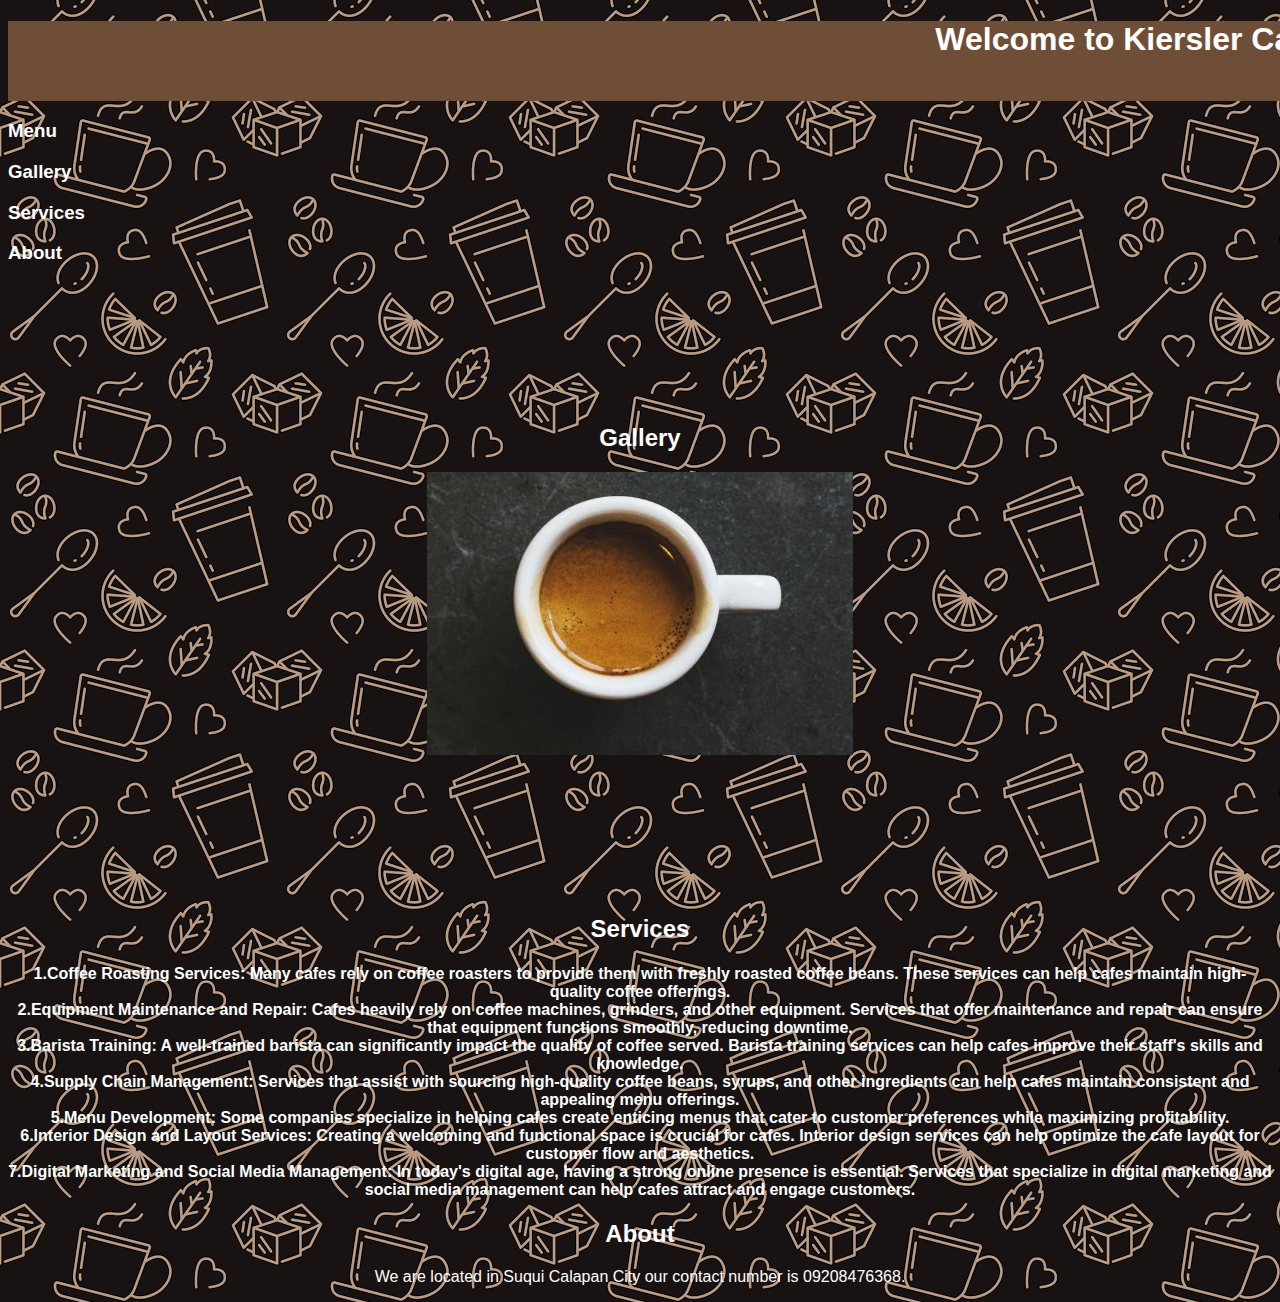
<file: index.html>
<!DOCTYPE html>
<html>
<head>
  <title>Cafe Website</title>
  <link rel="stylesheet" type="text/css" href="styles.css">
  <script type="text/javascript" src="hide.js"></script>
</head>
<body>

<header>
  <h1>Welcome to Kiersler Cafe</h1>
  
</header>
   <a href="javascript:void(0);" style="color: white;" onclick="Menu()"><h3>Menu</h3></a>
  <a href="javascript:void(0);" style="color: white;" onclick="Gallery()"><h3>Gallery</h3></a>
  <a href="javascript:void(0);" style="color: white;" onclick="Services()"><h3>Services</h3></a>
  <a href="javascript:void(0);" style="color: white;" onclick="About()"><h3>About</h3></a>
    <div id="content"><ul>
      <h2>Menu</h2>
      <p style="text-align: center">Espresso - 140 Pesos<p>
      <p style="text-align: center">Cappuccino - 175 Pesos</p>
      <p style="text-align: center">Latte - 200 Pesos</p>
      <p style="text-align: center">Mocha - 235 Pesos</p></p>
  </div>

  <div id="content1" class="gallery">
    <h2>Gallery</h2>
    <div class="slideshow">
      <img src="images (18).jpeg" class="slide">
      <img src="1200px-Cappuccino_at_Sightglass_Coffee.jpg" class="slide">
      <img src="images (19).jpeg" class="slide">
      <img src="images (20).jpeg" class="slide">
    </div>
  </div>
    <div id="content3" class="Services">
     <h2>Services</h2>
     <h4 style="text-align: center">
1.Coffee Roasting Services: Many cafes rely on coffee roasters to provide them with freshly roasted coffee beans. These services can help cafes maintain high-quality coffee offerings.<br>
2.Equipment Maintenance and Repair: Cafes heavily rely on coffee machines, grinders, and other equipment. Services that offer maintenance and repair can ensure that equipment functions smoothly, reducing downtime.<br>
3.Barista Training: A well-trained barista can significantly impact the quality of coffee served. Barista training services can help cafes improve their staff's skills and knowledge.<br>
4.Supply Chain Management: Services that assist with sourcing high-quality coffee beans, syrups, and other ingredients can help cafes maintain consistent and appealing menu offerings.<br>
5.Menu Development: Some companies specialize in helping cafes create enticing menus that cater to customer preferences while maximizing profitability.<br>
6.Interior Design and Layout Services: Creating a welcoming and functional space is crucial for cafes. Interior design services can help optimize the cafe layout for customer flow and aesthetics.<br>
7.Digital Marketing and Social Media Management: In today's digital age, having a strong online presence is essential. Services that specialize in digital marketing and social media management can help cafes attract and engage customers.<br>
     </h4>
    </div>
  <div id="content2" class="About">
     <h2>About</h2>
   <p style="text-align: center">We are located in Suqui Calapan City our contact number is 09208476368.</p>
    </div>
<script src="main.js"></script>
  
</body>
</html>
</file>
<file: styles.css>
body {
  color: white;
  font-family: Arial, sans-serif;
  background-image: url("images (1).png");
  height: auto;
  width: auto;
}

header {
  background-color: #6F4E37;
  color: white;
  text-align: center;
  padding: 0rem;
  height: 5rem;
  width: 140rem; 
}
.gallery {
  text-align: center;
  margin: 10rem;
}

.slideshow {
  display: flex;
  justify-content: center;
  aspect-ratio: 30 / 9;
}

.slide {
  max-width: 100rem;
  height: auto;
}
nav ul{
    float: right;
    margin-right: 80rem;
}
nav ul li{
    float: right;
    margin-right: 80rem;
    margin: 0 5rem;
}
nav ul li a{
    color: black;
    font-size: 17rem;
    padding: 7rem 13rem;
    border-radius: 3rem;
    text-transform: uppercase;
}
a.active,a:hover{
    background: whitesmoke;
    transition: .5s;
}
 #content {
    display: none;
    overflow: hidden;
    transition: height 0.5s;
}
 .content1{
    display: none;
    overflow: hidden;
    transition: height 0.5s;
   
 }
  a{
    text-decoration: none white;
}
  a:hover{
    background-color: black;  
}
h2{
  text-align: center;
}
</file>
